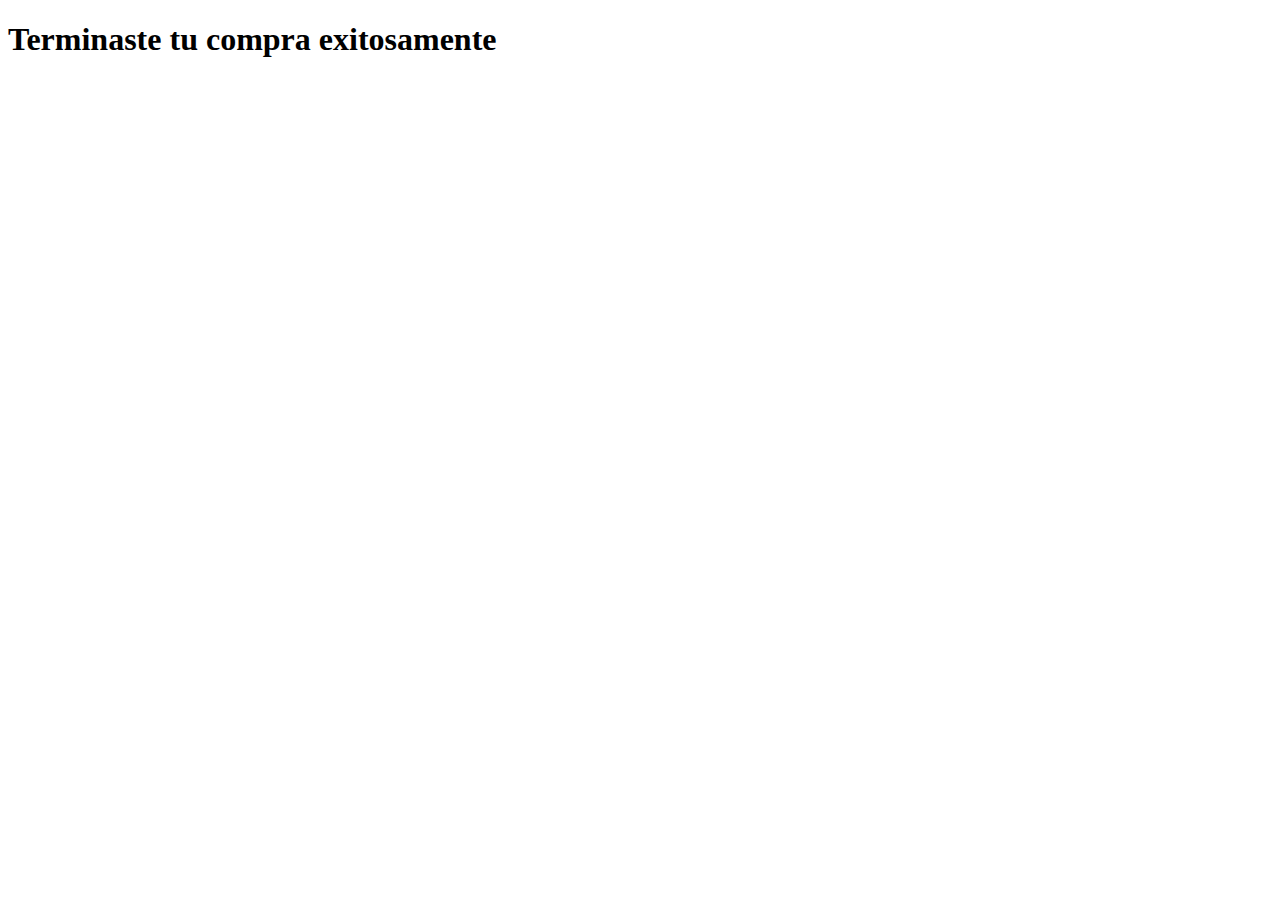
<file: final.html>
<!DOCTYPE html>
<html lang="en">
<head>
    <meta charset="UTF-8">
    <meta http-equiv="X-UA-Compatible" content="IE=edge">
    <meta name="viewport" content="width=device-width, initial-scale=1.0">
    <link href="https://cdn.jsdelivr.net/npm/bootstrap@5.2.0-beta1/dist/css/bootstrap.min.css" rel="stylesheet" integrity="sha384-0evHe/X+R7YkIZDRvuzKMRqM+OrBnVFBL6DOitfPri4tjfHxaWutUpFmBp4vmVor" crossorigin="anonymous">
    <script src="https://cdn.jsdelivr.net/npm/bootstrap@5.2.0-beta1/dist/js/bootstrap.bundle.min.js" integrity="sha384-pprn3073KE6tl6bjs2QrFaJGz5/SUsLqktiwsUTF55Jfv3qYSDhgCecCxMW52nD2" crossorigin="anonymous"></script>
    <title>Finalizaste tu compra</title>
</head>
<body>
    <h1>Terminaste tu compra exitosamente</h1>
</body>
</html>
</file>
